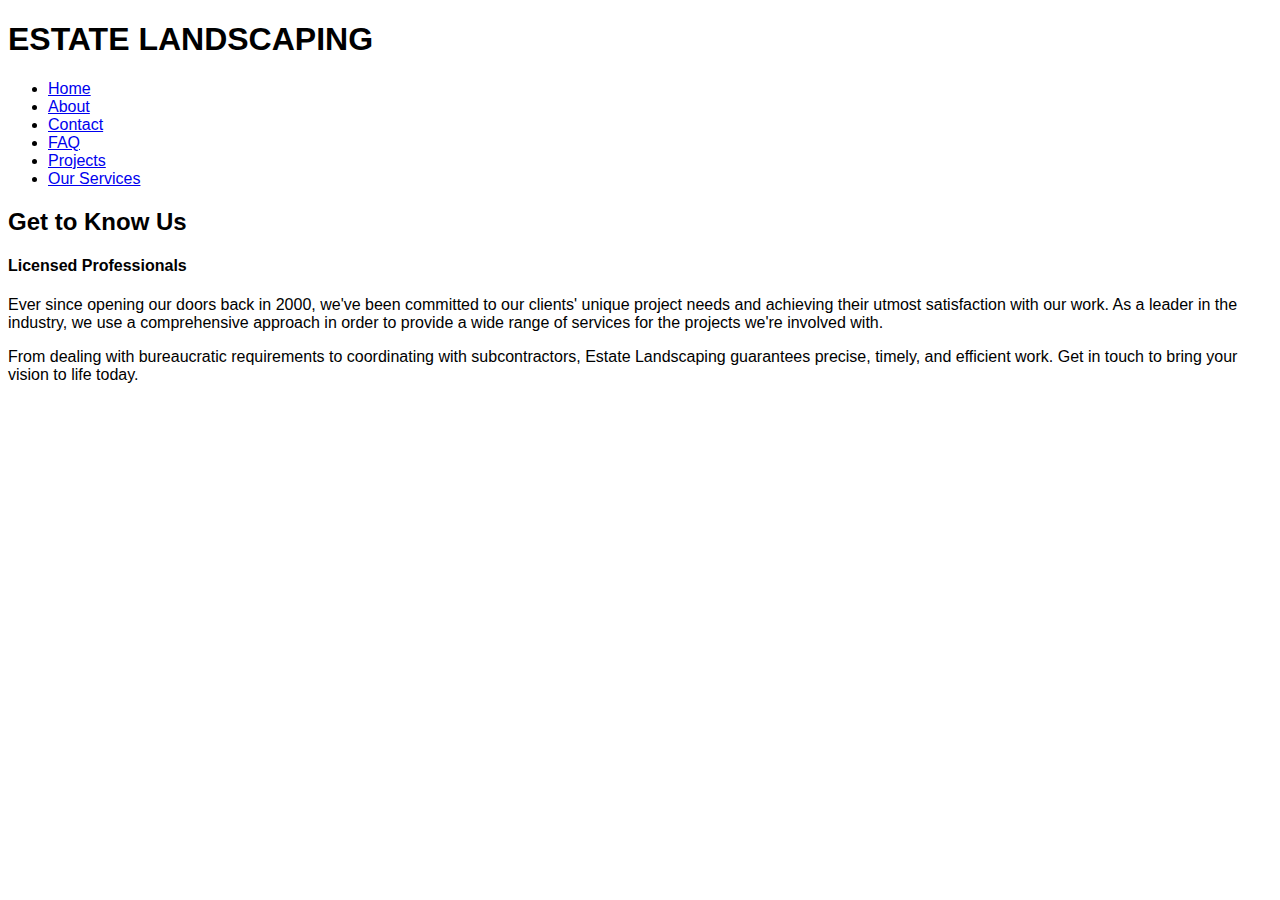
<file: about.html>
<!DOCTYPE html>
<html lang="en">



<head>
    <title>Landscaping Website</title>
    <link rel="stylesheet" href="style.css">
</head>



<body>

    <!-- Title -->
    <h1>ESTATE LANDSCAPING</h1>

    <!-- Navigation Bar -->
    <ul>
        <li><a href="index.html">Home</a></li>
        <li><a href="about.html">About</a></li>
        <li><a href="contact.html">Contact</a></li>
        <li><a href="faq.html">FAQ</a></li>
        <li><a href="projects.html">Projects</a></li>
        <li><a href="our_services.html">Our Services</a></li>
    </ul>

    <!-- Get to Know Us Section -->
    <h2>Get to Know Us</h2>
    <h4>Licensed Professionals</h4>
    <p>
        Ever since opening our doors back in 2000, we've been committed to our clients' 
        unique project needs and achieving their utmost satisfaction with our work. As a 
        leader in the industry, we use a comprehensive approach in order to provide a wide 
        range of services for the projects we're involved with.
    </p>
    <p>
        From dealing with bureaucratic requirements to coordinating with subcontractors, 
        Estate Landscaping guarantees precise, timely, and efficient work. Get in touch to bring 
        your vision to life today.
    </p>

</body>



</html>
</file>
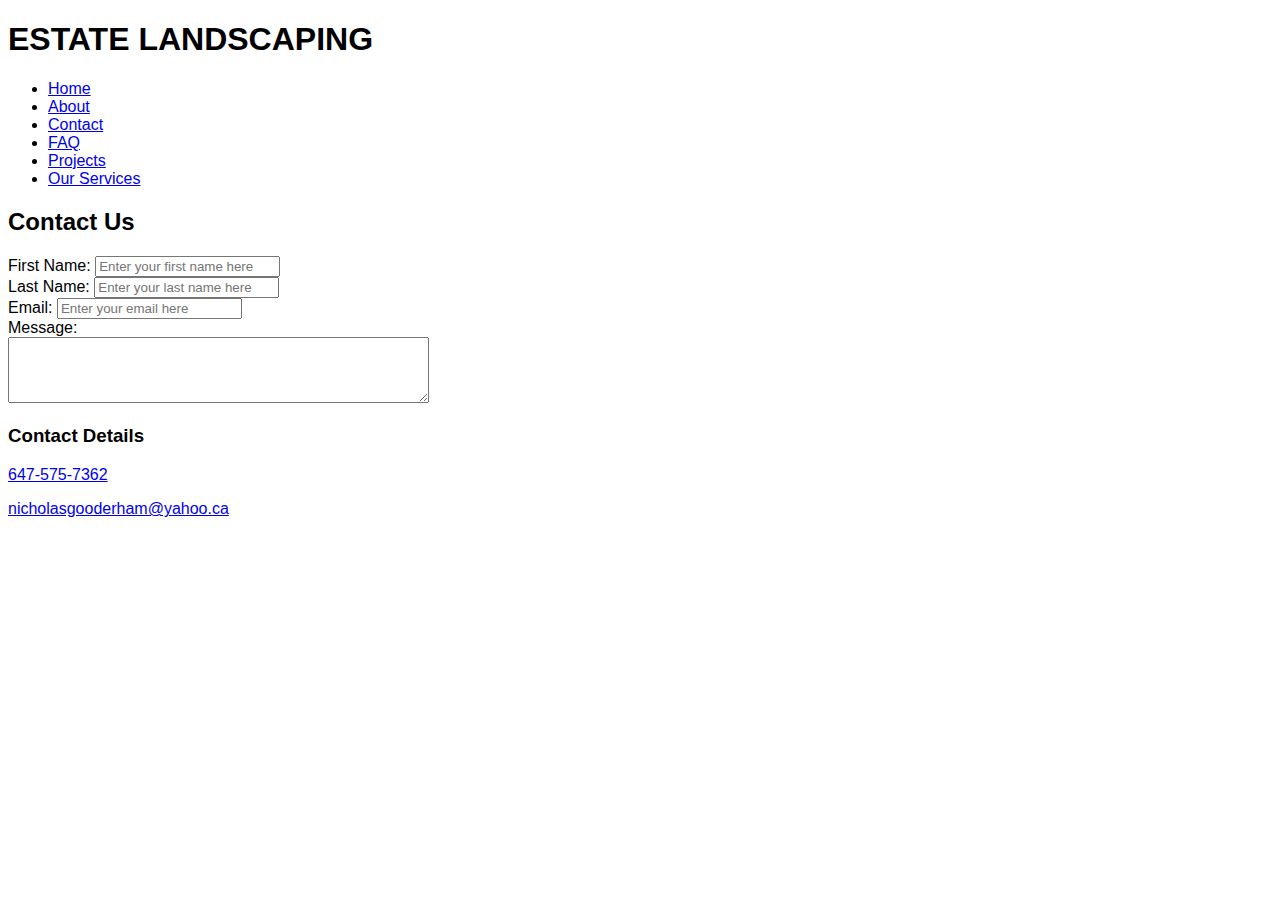
<file: contact.html>
<!DOCTYPE html>
<html lang="en">



<head>
    <title>Landscaping Website</title>
    <link rel="stylesheet" href="style.css">
</head>



<body>

    <!-- Title -->
    <h1>ESTATE LANDSCAPING</h1>

    <!-- Navigation Bar -->
    <ul>
        <li><a href="index.html">Home</a></li>
        <li><a href="about.html">About</a></li>
        <li><a href="contact.html">Contact</a></li>
        <li><a href="faq.html">FAQ</a></li>
        <li><a href="projects.html">Projects</a></li>
        <li><a href="our_services.html">Our Services</a></li>
    </ul>

    <!-- Contact Us Form -->
    <h2>Contact Us</h2>
    <form>
        <label for="firstname">First Name:</label>
        <input type="text" name="firstname" placeholder="Enter your first name here">
        <br>
        <label for="lastname">Last Name:</label>
        <input type="text" name="lastname" placeholder="Enter your last name here">
        <br>
        <label for="email">Email:</label>
        <input type="text" name="email" placeholder="Enter your email here">
        <br>
        <label for="message">Message:</label>
        <br>
        <textarea name="message" rows="4" cols="50"></textarea>
    </form>

    <!-- Contact Details -->
    <h3>Contact Details</h3>
    <p><a href="tel:6475757362">647-575-7362</a></p>
    <p><a href="mailto:nicholasgooderham@yahoo.ca">nicholasgooderham@yahoo.ca</a></p>

</body>



</html>
</file>
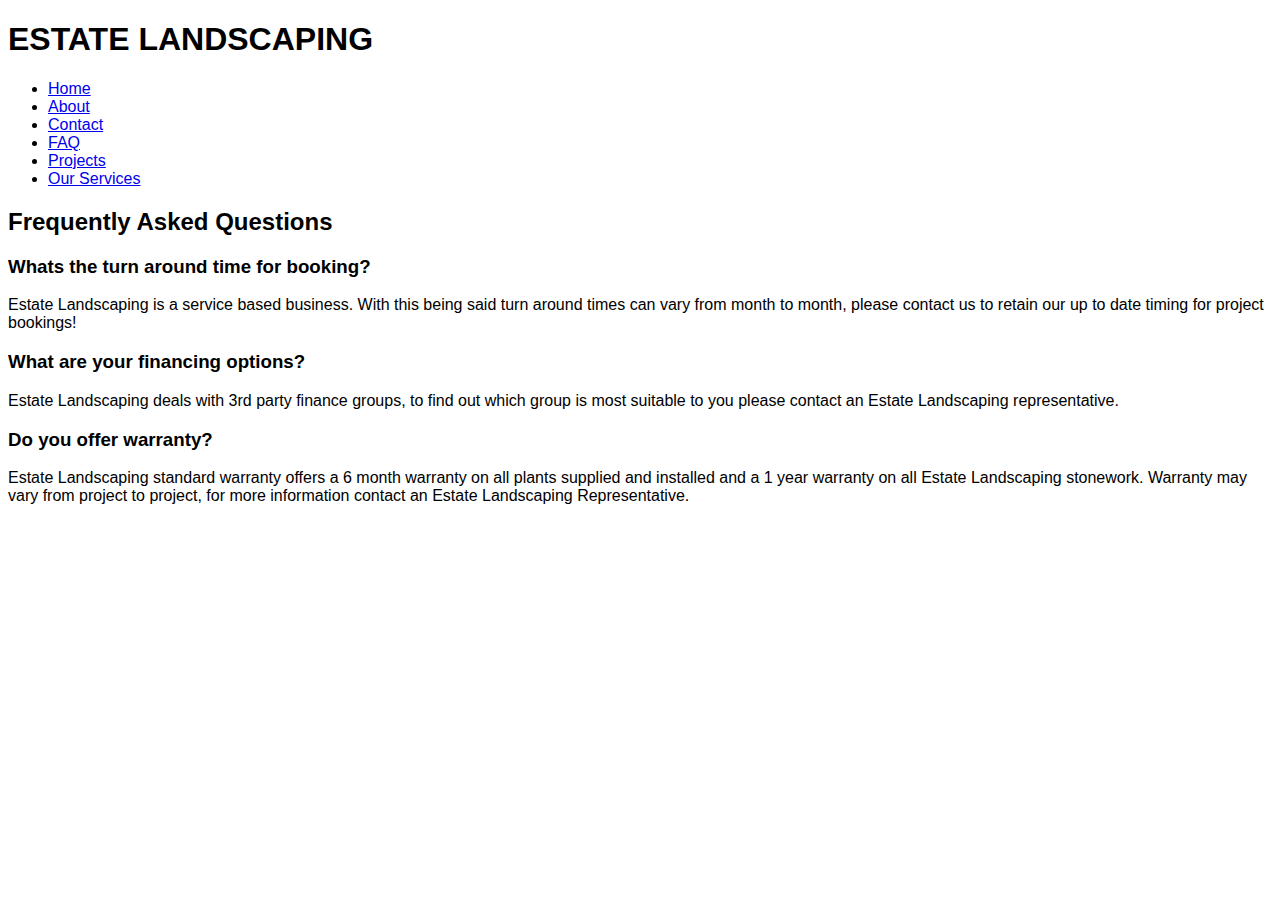
<file: faq.html>
<!DOCTYPE html>
<html lang="en">



<head>
    <title>Landscaping Website</title>
    <link rel="stylesheet" href="style.css">
</head>



<body>

    <!-- Title -->
    <h1>ESTATE LANDSCAPING</h1>

    <!-- Navigation Bar -->
    <ul>
        <li><a href="index.html">Home</a></li>
        <li><a href="about.html">About</a></li>
        <li><a href="contact.html">Contact</a></li>
        <li><a href="faq.html">FAQ</a></li>
        <li><a href="projects.html">Projects</a></li>
        <li><a href="our_services.html">Our Services</a></li>
    </ul>

    <!-- FAQ Section -->
    <h2>Frequently Asked Questions</h2>

    <h3>Whats the turn around time for booking?</h3>
    <p>
        Estate Landscaping is  a service based business. With this being 
        said turn around times can vary from month to month, please contact 
        us to retain our up to date timing for project bookings!
    </p>

    <h3>What are your financing options?</h3>
    <p>
        Estate Landscaping deals with 3rd party finance groups, to find out 
        which group is most suitable to you please contact an Estate Landscaping 
        representative.
    </p>

    <h3>Do you offer warranty?</h3>
    <p>
        Estate Landscaping standard warranty offers a 6 month warranty on all 
        plants supplied and installed and a 1 year warranty on all Estate 
        Landscaping stonework. Warranty may vary from project to project, for 
        more information contact an Estate Landscaping Representative.
    </p>

</body>



</html>
</file>
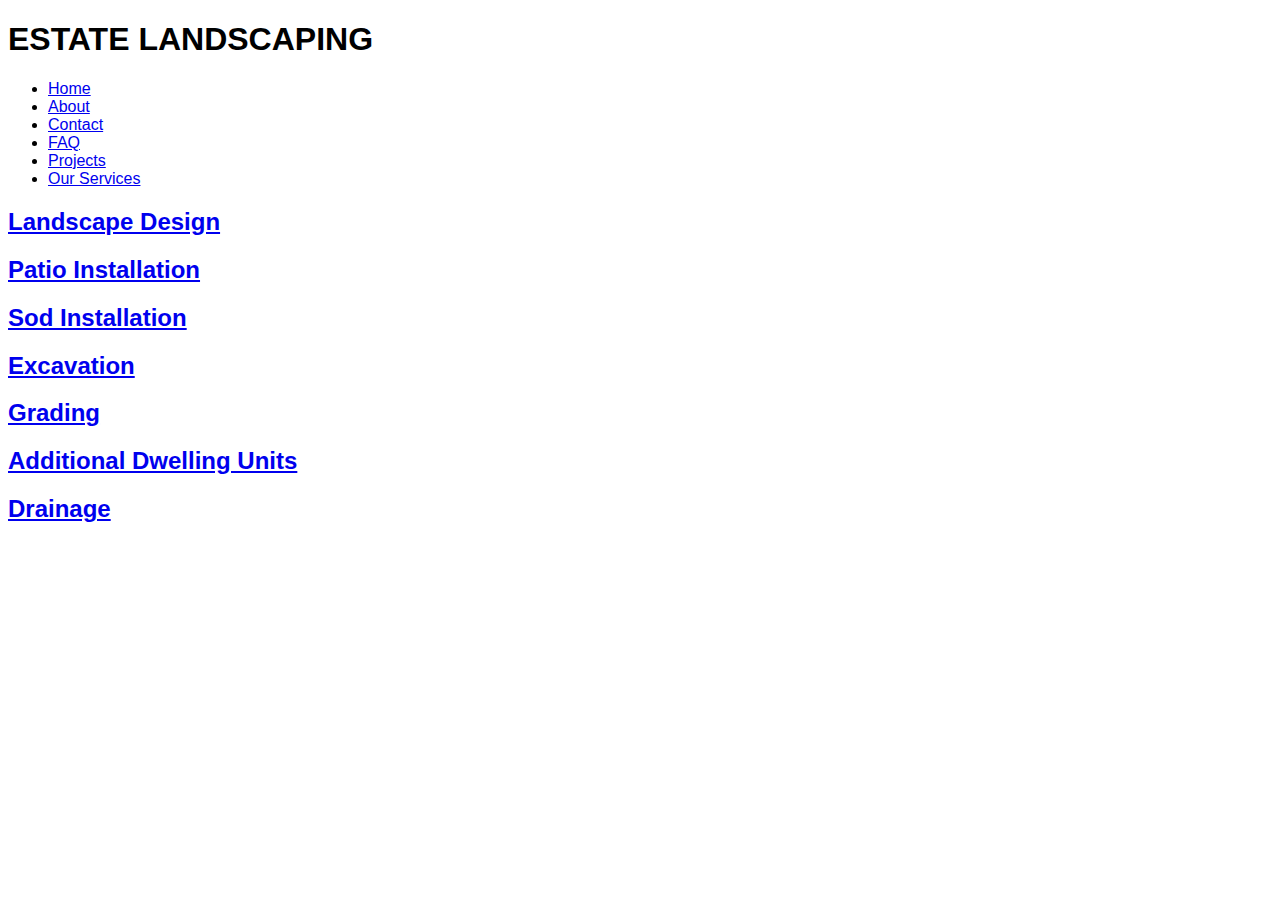
<file: our_services.html>
<!DOCTYPE html>
<html lang="en">



<head>
    <title>Landscaping Website</title>
    <link rel="stylesheet" href="style.css">
</head>



<body>

    <!-- Title -->
    <h1>ESTATE LANDSCAPING</h1>

    <!-- Navigation Bar -->
    <ul>
        <li><a href="index.html">Home</a></li>
        <li><a href="about.html">About</a></li>
        <li><a href="contact.html">Contact</a></li>
        <li><a href="faq.html">FAQ</a></li>
        <li><a href="projects.html">Projects</a></li>
        <li><a href="our_services.html">Our Services</a></li>
    </ul>

    <!-- Our Services Section -->
    <h2><a href="our_services_pages/landscape_design.html">Landscape Design</a></h2>
    <h2><a href="our_services_pages/patio_installation.html">Patio Installation</a></h2>
    <h2><a href="our_services_pages/sod_installation.html">Sod Installation</a></h2>
    <h2><a href="our_services_pages/excavation.html">Excavation</a></h2>
    <h2><a href="our_services_pages/grading.html">Grading</a></h2>
    <h2><a href="our_services_pages/additional_dwelling_units.html">Additional Dwelling Units</a></h2>
    <h2><a href="our_services_pages/drainage.html">Drainage</a></h2>

</body>



</html>
</file>
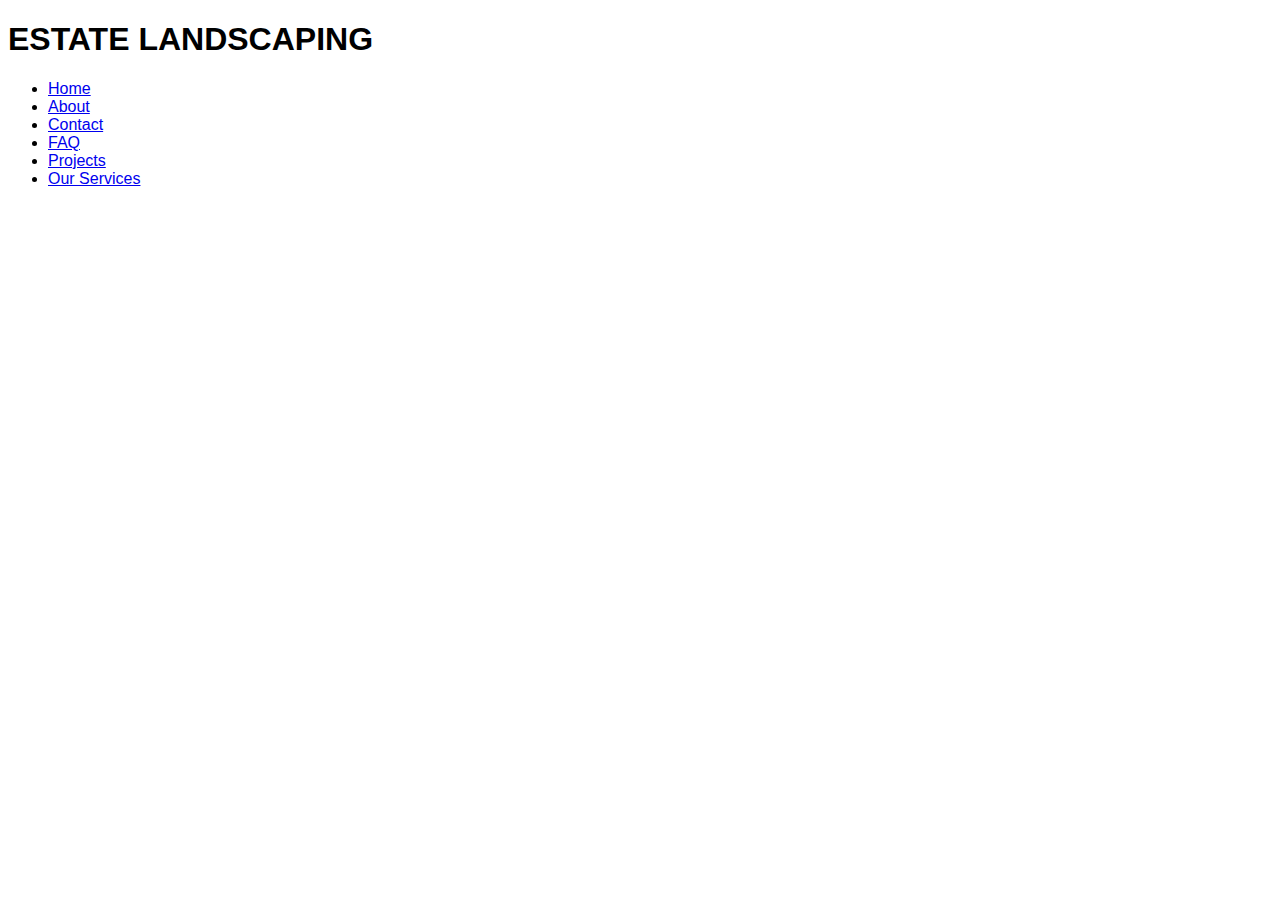
<file: projects.html>
<!DOCTYPE html>
<html lang="en">



<head>
    <title>Landscaping Website</title>
    <link rel="stylesheet" href="style.css">
</head>



<body>

    <!-- Title -->
    <h1>ESTATE LANDSCAPING</h1>

    <!-- Navigation Bar -->
    <ul>
        <li><a href="index.html">Home</a></li>
        <li><a href="about.html">About</a></li>
        <li><a href="contact.html">Contact</a></li>
        <li><a href="faq.html">FAQ</a></li>
        <li><a href="projects.html">Projects</a></li>
        <li><a href="our_services.html">Our Services</a></li>
    </ul>

</body>



</html>
</file>
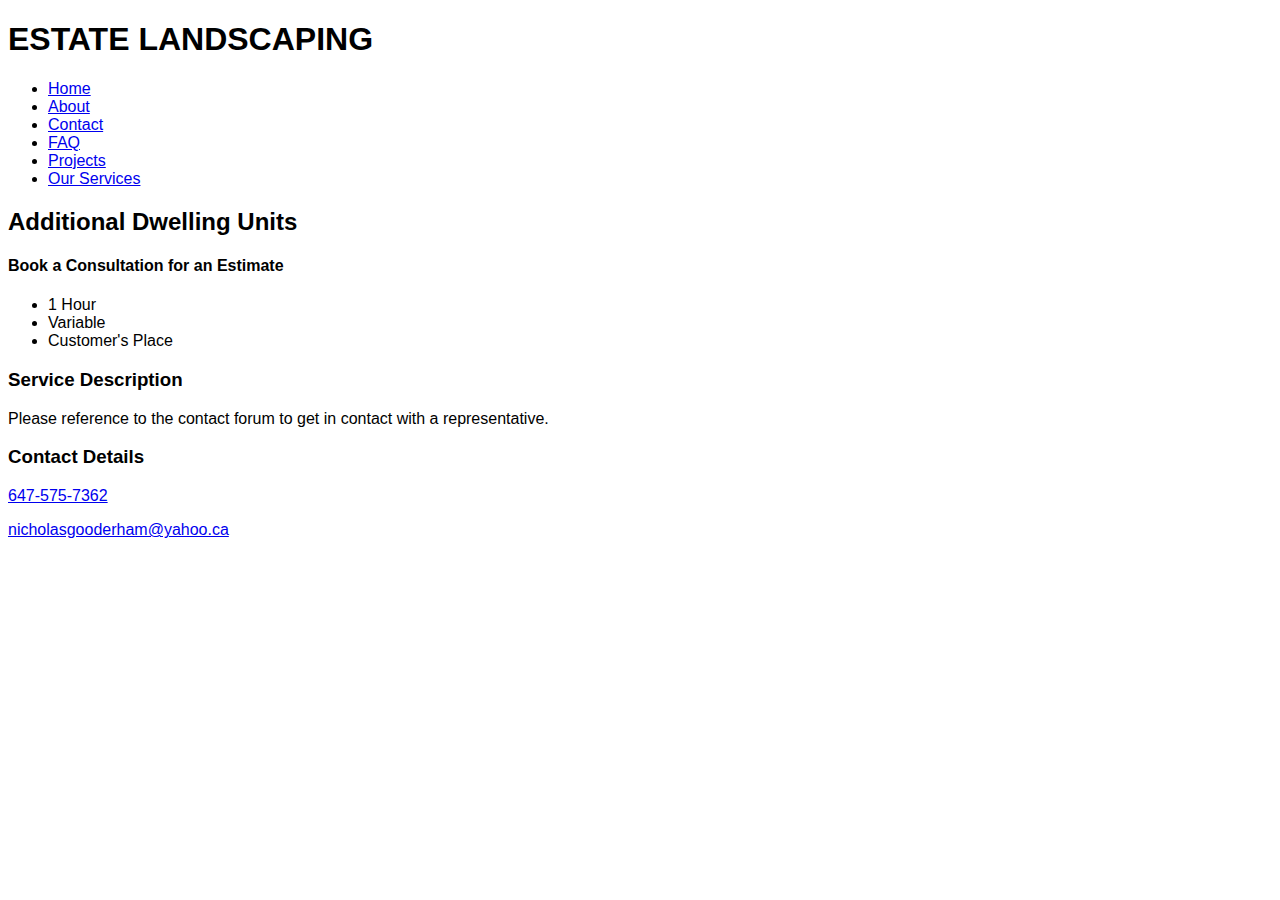
<file: our_services_pages/additional_dwelling_units.html>
<!DOCTYPE html>
<html lang="en">



<head>
    <title>Landscaping Website</title>
    <link rel="stylesheet" href="../style.css">
</head>



<body>

    <!-- Title -->
    <h1>ESTATE LANDSCAPING</h1>

    <!-- Navigation Bar -->
    <ul>
        <li><a href="../index.html">Home</a></li>
        <li><a href="../about.html">About</a></li>
        <li><a href="../contact.html">Contact</a></li>
        <li><a href="../faq.html">FAQ</a></li>
        <li><a href="../projects.html">Projects</a></li>
        <li><a href="../our_services.html">Our Services</a></li>
    </ul>

    <!-- Service Description -->
    <h2>Additional Dwelling Units</h2>
    <h4>Book a Consultation for an Estimate</h4>
    <ul>
        <li>1 Hour</li>
        <li>Variable</li>
        <li>Customer's Place</li>
    </ul>

    <h3>Service Description</h3>
    <p>
        Please reference to the contact forum to get in contact with a representative.
    </p>

    <h3>Contact Details</h3>
    <p><a href="tel:6475757362">647-575-7362</a></p>
    <p><a href="mailto:nicholasgooderham@yahoo.ca">nicholasgooderham@yahoo.ca</a></p>

</body>



</html>
</file>
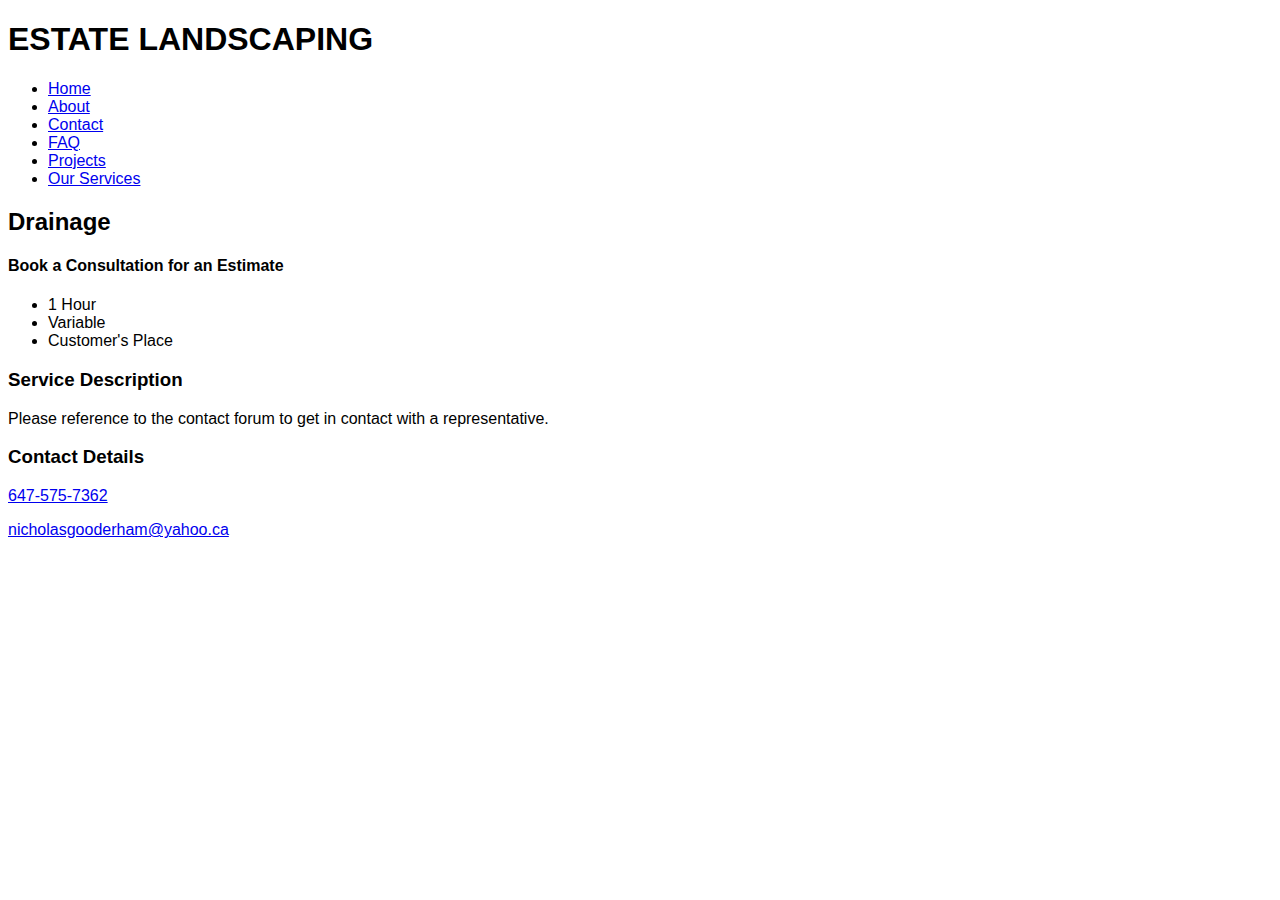
<file: our_services_pages/drainage.html>
<!DOCTYPE html>
<html lang="en">



<head>
    <title>Landscaping Website</title>
    <link rel="stylesheet" href="../style.css">
</head>



<body>

    <!-- Title -->
    <h1>ESTATE LANDSCAPING</h1>

    <!-- Navigation Bar -->
    <ul>
        <li><a href="../index.html">Home</a></li>
        <li><a href="../about.html">About</a></li>
        <li><a href="../contact.html">Contact</a></li>
        <li><a href="../faq.html">FAQ</a></li>
        <li><a href="../projects.html">Projects</a></li>
        <li><a href="../our_services.html">Our Services</a></li>
    </ul>

    <!-- Service Description -->
    <h2>Drainage</h2>
    <h4>Book a Consultation for an Estimate</h4>
    <ul>
        <li>1 Hour</li>
        <li>Variable</li>
        <li>Customer's Place</li>
    </ul>

    <h3>Service Description</h3>
    <p>
        Please reference to the contact forum to get in contact with a representative.
    </p>

    <h3>Contact Details</h3>
    <p><a href="tel:6475757362">647-575-7362</a></p>
    <p><a href="mailto:nicholasgooderham@yahoo.ca">nicholasgooderham@yahoo.ca</a></p>

</body>



</html>
</file>
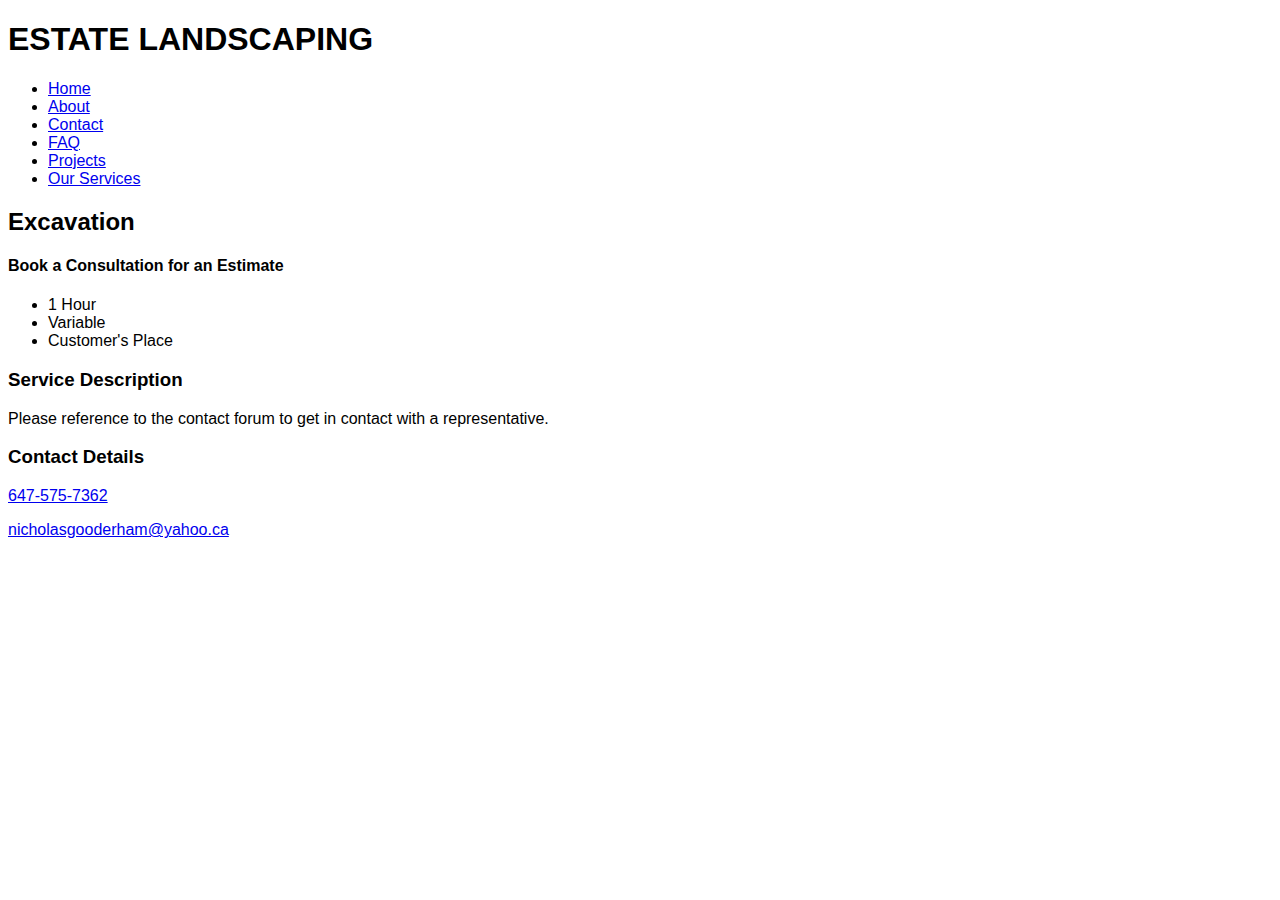
<file: our_services_pages/excavation.html>
<!DOCTYPE html>
<html lang="en">



<head>
    <title>Landscaping Website</title>
    <link rel="stylesheet" href="../style.css">
</head>



<body>

    <!-- Title -->
    <h1>ESTATE LANDSCAPING</h1>

    <!-- Navigation Bar -->
    <ul>
        <li><a href="../index.html">Home</a></li>
        <li><a href="../about.html">About</a></li>
        <li><a href="../contact.html">Contact</a></li>
        <li><a href="../faq.html">FAQ</a></li>
        <li><a href="../projects.html">Projects</a></li>
        <li><a href="../our_services.html">Our Services</a></li>
    </ul>

    <!-- Service Description -->
    <h2>Excavation</h2>
    <h4>Book a Consultation for an Estimate</h4>
    <ul>
        <li>1 Hour</li>
        <li>Variable</li>
        <li>Customer's Place</li>
    </ul>

    <h3>Service Description</h3>
    <p>
        Please reference to the contact forum to get in contact with a representative.
    </p>

    <h3>Contact Details</h3>
    <p><a href="tel:6475757362">647-575-7362</a></p>
    <p><a href="mailto:nicholasgooderham@yahoo.ca">nicholasgooderham@yahoo.ca</a></p>

</body>



</html>
</file>
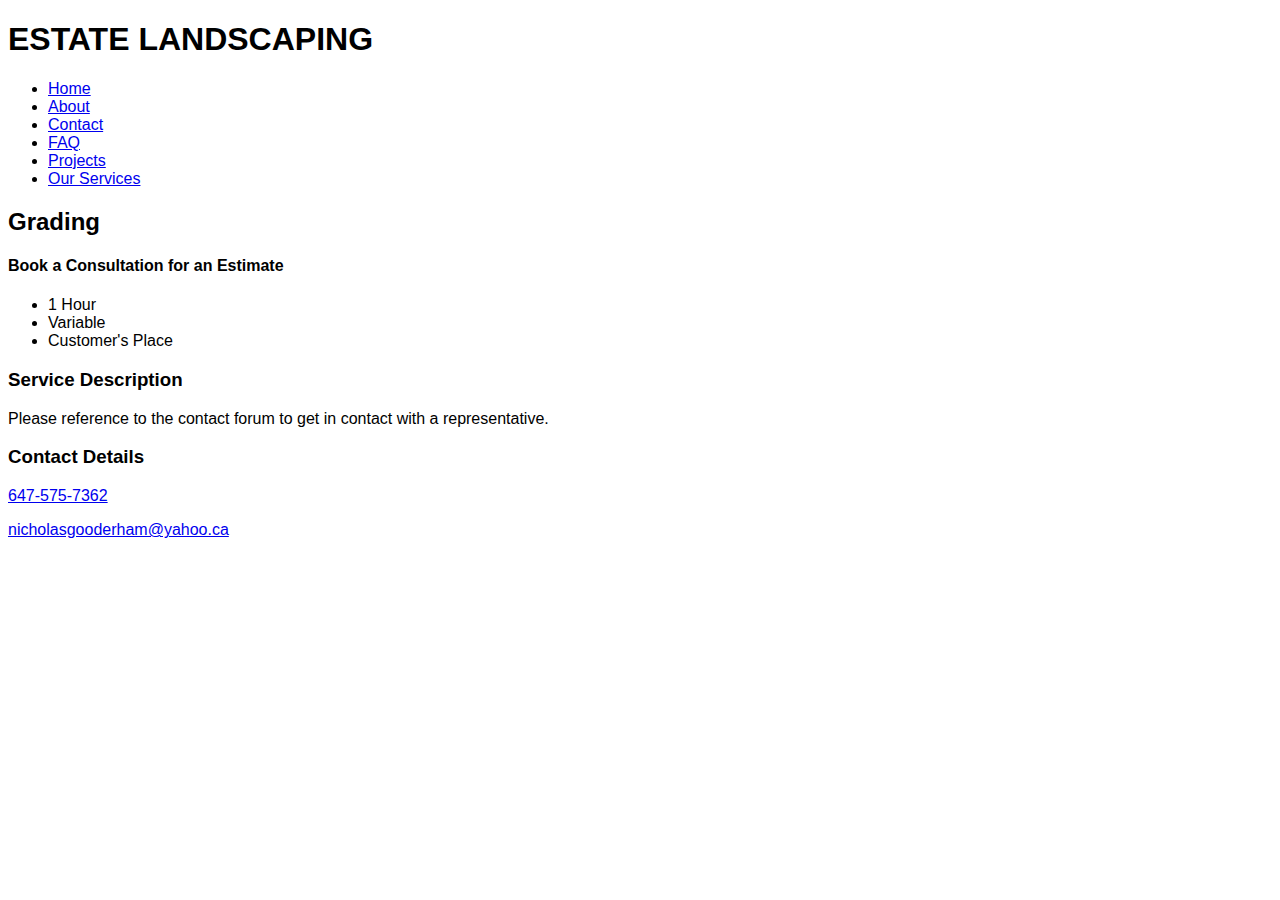
<file: our_services_pages/grading.html>
<!DOCTYPE html>
<html lang="en">



<head>
    <title>Landscaping Website</title>
    <link rel="stylesheet" href="../style.css">
</head>



<body>

    <!-- Title -->
    <h1>ESTATE LANDSCAPING</h1>

    <!-- Navigation Bar -->
    <ul>
        <li><a href="../index.html">Home</a></li>
        <li><a href="../about.html">About</a></li>
        <li><a href="../contact.html">Contact</a></li>
        <li><a href="../faq.html">FAQ</a></li>
        <li><a href="../projects.html">Projects</a></li>
        <li><a href="../our_services.html">Our Services</a></li>
    </ul>

    <!-- Service Description -->
    <h2>Grading</h2>
    <h4>Book a Consultation for an Estimate</h4>
    <ul>
        <li>1 Hour</li>
        <li>Variable</li>
        <li>Customer's Place</li>
    </ul>

    <h3>Service Description</h3>
    <p>
        Please reference to the contact forum to get in contact with a representative.
    </p>

    <h3>Contact Details</h3>
    <p><a href="tel:6475757362">647-575-7362</a></p>
    <p><a href="mailto:nicholasgooderham@yahoo.ca">nicholasgooderham@yahoo.ca</a></p>

</body>



</html>
</file>
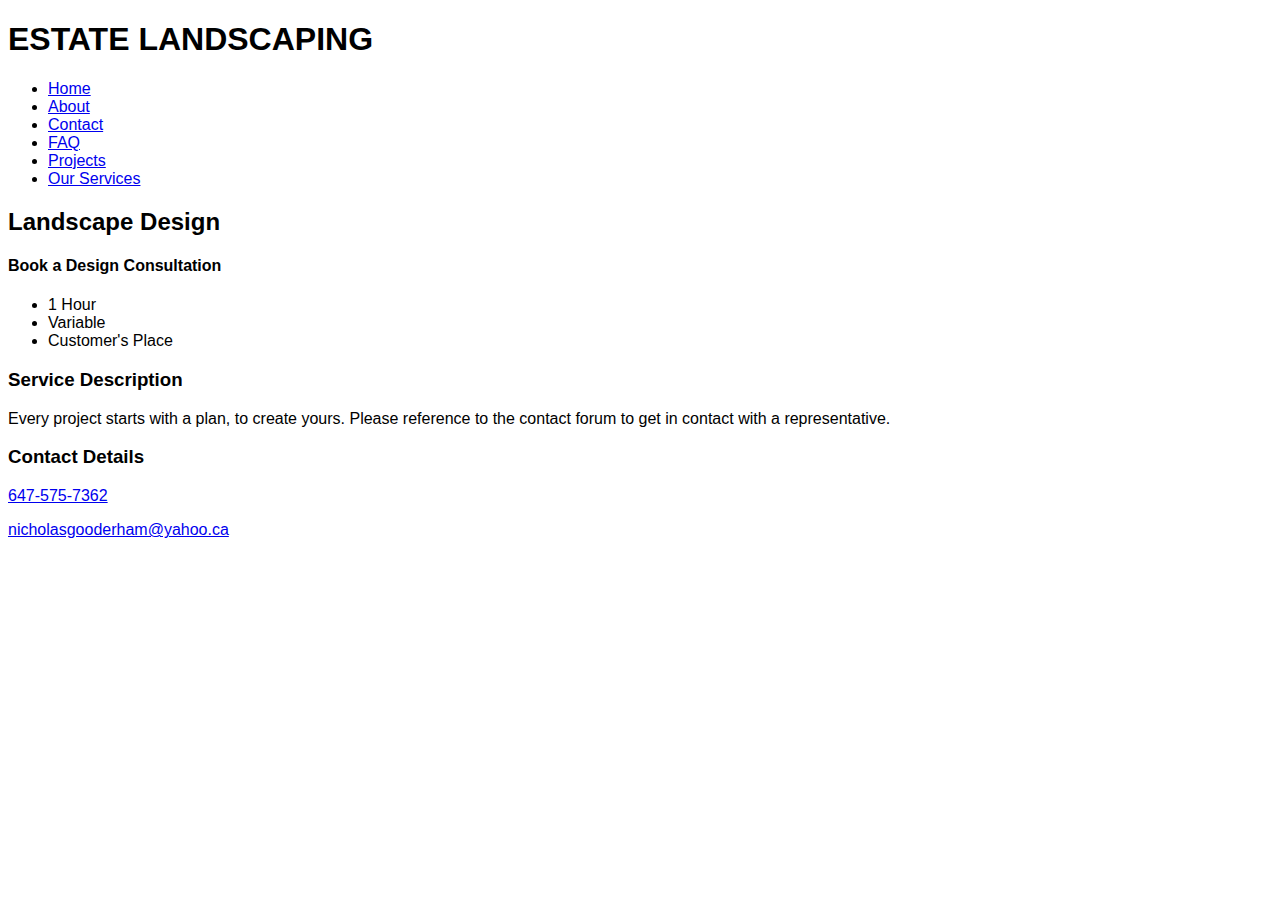
<file: our_services_pages/landscape_design.html>
<!DOCTYPE html>
<html lang="en">



<head>
    <title>Landscaping Website</title>
    <link rel="stylesheet" href="../style.css">
</head>



<body>

    <!-- Title -->
    <h1>ESTATE LANDSCAPING</h1>

    <!-- Navigation Bar -->
    <ul>
        <li><a href="../index.html">Home</a></li>
        <li><a href="../about.html">About</a></li>
        <li><a href="../contact.html">Contact</a></li>
        <li><a href="../faq.html">FAQ</a></li>
        <li><a href="../projects.html">Projects</a></li>
        <li><a href="../our_services.html">Our Services</a></li>
    </ul>

    <!-- Service Description -->
    <h2>Landscape Design</h2>
    <h4>Book a Design Consultation</h4>
    <ul>
        <li>1 Hour</li>
        <li>Variable</li>
        <li>Customer's Place</li>
    </ul>

    <h3>Service Description</h3>
    <p>
        Every project starts with a plan, to create yours. Please reference 
        to the contact forum to get in contact with a representative.
    </p>

    <h3>Contact Details</h3>
    <p><a href="tel:6475757362">647-575-7362</a></p>
    <p><a href="mailto:nicholasgooderham@yahoo.ca">nicholasgooderham@yahoo.ca</a></p>

</body>



</html>
</file>
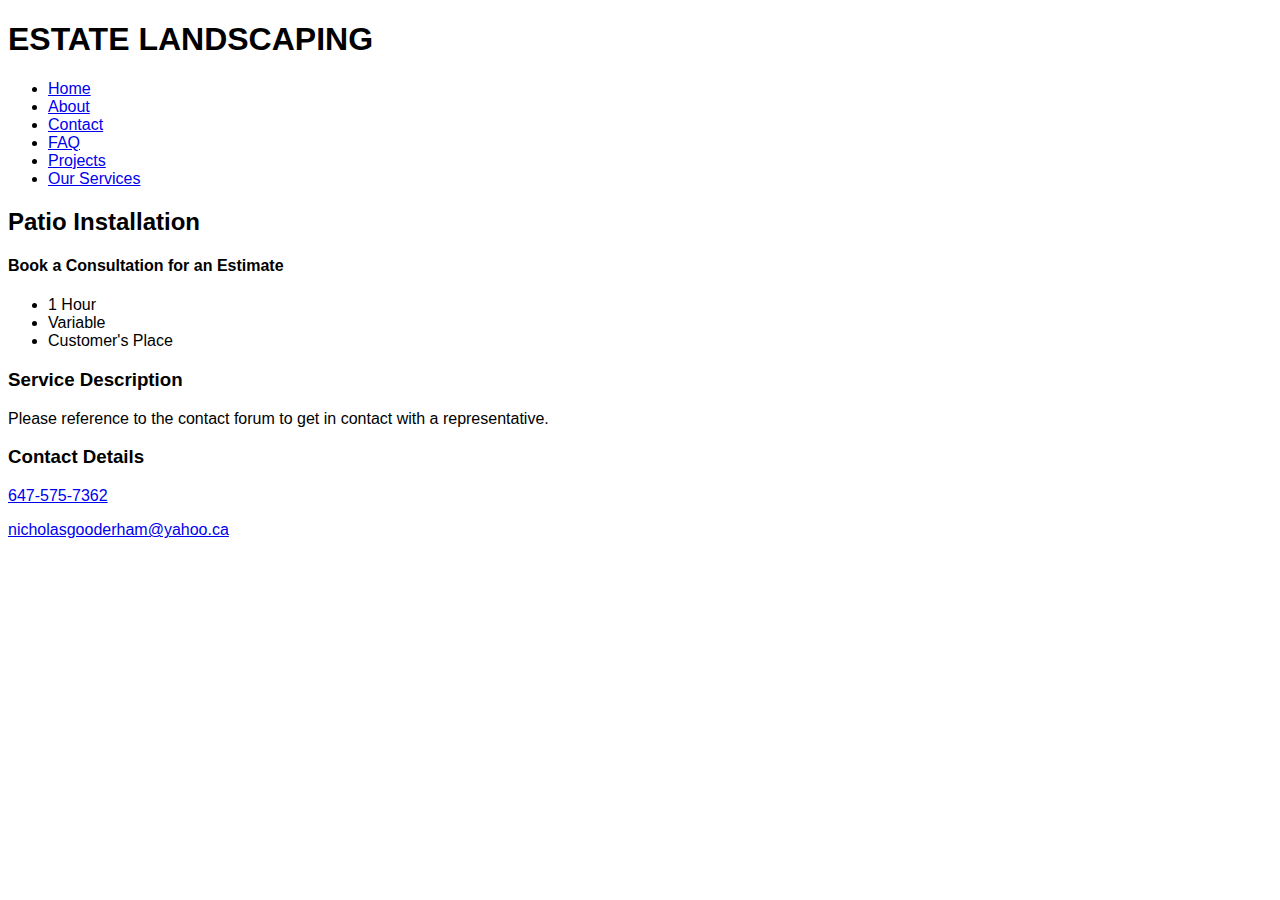
<file: our_services_pages/patio_installation.html>
<!DOCTYPE html>
<html lang="en">



<head>
    <title>Landscaping Website</title>
    <link rel="stylesheet" href="../style.css">
</head>



<body>

    <!-- Title -->
    <h1>ESTATE LANDSCAPING</h1>

    <!-- Navigation Bar -->
    <ul>
        <li><a href="../index.html">Home</a></li>
        <li><a href="../about.html">About</a></li>
        <li><a href="../contact.html">Contact</a></li>
        <li><a href="../faq.html">FAQ</a></li>
        <li><a href="../projects.html">Projects</a></li>
        <li><a href="../our_services.html">Our Services</a></li>
    </ul>

    <!-- Service Description -->
    <h2>Patio Installation</h2>
    <h4>Book a Consultation for an Estimate</h4>
    <ul>
        <li>1 Hour</li>
        <li>Variable</li>
        <li>Customer's Place</li>
    </ul>

    <h3>Service Description</h3>
    <p>
        Please reference to the contact forum to get in contact with a representative.
    </p>

    <h3>Contact Details</h3>
    <p><a href="tel:6475757362">647-575-7362</a></p>
    <p><a href="mailto:nicholasgooderham@yahoo.ca">nicholasgooderham@yahoo.ca</a></p>

</body>



</html>
</file>
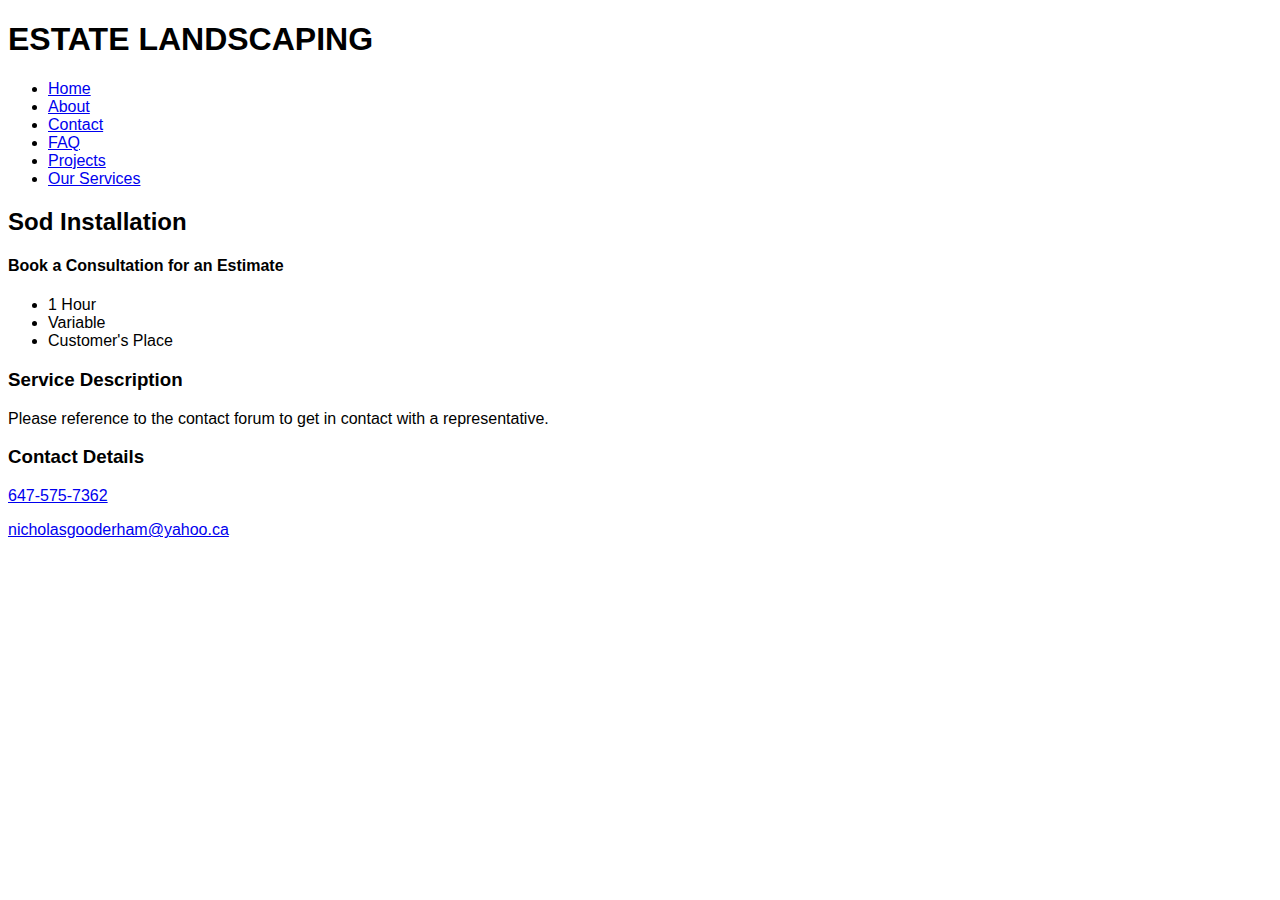
<file: our_services_pages/sod_installation.html>
<!DOCTYPE html>
<html lang="en">



<head>
    <title>Landscaping Website</title>
    <link rel="stylesheet" href="../style.css">
</head>



<body>

    <!-- Title -->
    <h1>ESTATE LANDSCAPING</h1>

    <!-- Navigation Bar -->
    <ul>
        <li><a href="../index.html">Home</a></li>
        <li><a href="../about.html">About</a></li>
        <li><a href="../contact.html">Contact</a></li>
        <li><a href="../faq.html">FAQ</a></li>
        <li><a href="../projects.html">Projects</a></li>
        <li><a href="../our_services.html">Our Services</a></li>
    </ul>

    <!-- Service Description -->
    <h2>Sod Installation</h2>
    <h4>Book a Consultation for an Estimate</h4>
    <ul>
        <li>1 Hour</li>
        <li>Variable</li>
        <li>Customer's Place</li>
    </ul>

    <h3>Service Description</h3>
    <p>
        Please reference to the contact forum to get in contact with a representative.
    </p>

    <h3>Contact Details</h3>
    <p><a href="tel:6475757362">647-575-7362</a></p>
    <p><a href="mailto:nicholasgooderham@yahoo.ca">nicholasgooderham@yahoo.ca</a></p>

</body>



</html>
</file>
<file: style.css>
* {
    font-family: Montserrat, sans-serif;
}


/* All stuff to do with the title at the top */

@media (min-width: 768px){
    .title-container { /* Contains all title and nav bar elements */
        display: flex;
        justify-content: flex-start;
        align-items: center;
    }
}

.title-container img {
    width: 2.5em;
    height: 2.5em;
}

.title-container h1 {
    margin-left: 7px;
}

.title-container ul { /* Contains all nav bar list elements */
    display: flex;
    justify-content: space-evenly;
    list-style: none;
    flex-grow: 1;
}

.title-container ul li { /* Nav bar list elements */
    transition: transform 0.3s, color 0.3s;
    padding-right: 1em;
}

.title-container ul li:hover { /* Nav bar list elements hover */
    transform: translateY(-3px);
}

.title-container ul li a { /* Nav bar links */
    text-decoration: none;
    color: black;
    transition: transform 0.3, color 0.3s, text-decoration 0.3s;
}

.title-container ul li a:hover { /* Nav bar links hover */
    text-decoration: underline #1E90FF;
    color: #1E90FF;
}


/* All stuff to do with the wecome message */

.welcome-message { /* Contains all welcome message elements */
    background-image: url("img/garden.png");
    background-size: cover;
    padding-top: 100px;
    padding-bottom: 100px;
    margin-top: 50px;
}

.welcome-message .top-text,
.welcome-message .bottom-text { /* Contains all shared welcome message text elements */
    text-align: center;
    color: white;
    background-color: black;
    border: white 1px solid;
    margin-left: 30%;
    margin-right: 30%;
    margin-top: 0px;
    margin-bottom: 0px;
}

.welcome-message .top-text { /* Contains all top welcome message text elements */
    padding-bottom: 0px;
    padding-top: 30px;
    border-bottom: white 0px solid;
}

.welcome-message .bottom-text { /* Contains all bottom welcome message text elements */
    padding-bottom: 30px;
    padding-top: 0px;
    border-top: white 0px solid;
}


/* All stuff to do with the main content */

@media (min-width: 768px){
    .content-container { /* Contains all content elements */
        display: flex;
        justify-self: space-evenly;
    }
}

.content-container .img-wrapper { /* Attributes for the image wrapper */
    display: flex;
    align-items: center;
    justify-content: center;
    width: 100%;
}

.content-container .img-wrapper img { /* Attributes for the image */
    width: 100%;
    height: auto;
}

.content-container .content { /* Wrapper for the text content */
    display: flex;
    flex-direction: column;
    align-items: center;
    justify-content: center;
    padding: 3%;
    width: 100%;
    background-color: black;
    color: white;
}

.content-container .content p { /* Spacing for the paragraph */
    margin-right: 5%;
    margin-left: 3%;
    text-align: justify;
}

.line-divider {
    margin-top: 60px;
    margin-bottom: 100px;
}



/* All stuff to do with the types of services */

.services-title { /* Title for the services */
    text-align: center;
    margin-top: 50px;
    margin-bottom: 50px;
}

.services-container { /* Container for the grid of services */
    display: grid;
    grid-template-rows: 25% 25% 25% 25%;
    grid-template-columns: 50% 50%;
    gap: 3px;
}

.services-container .services-item-1, /* Formatting for the service items */
.services-container .services-item-2,
.services-container .services-item-3,
.services-container .services-item-4,
.services-container .services-item-5,
.services-container .services-item-6,
.services-container .services-item-7 {
    display: flex;
    justify-content: center;
    align-items: center;
    padding-top: 2%;
    padding-bottom: 2%;
}

.services-container .services-item-1 { /* Background images for the service items */
    background-image: url("img/patio_stones.png");
}

.services-container .services-item-2 {
    background-image: url("img/patio.png");
}

.services-container .services-item-3 {
    background-image: url("img/sod.png");
}

.services-container .services-item-4 {
    background-image: url("img/machine.png");
}

.services-container .services-item-5 {
    background-image: url("img/gravel.png");
}

.services-container .services-item-6 {
    background-image: url("img/shed.png");
}

.services-container .services-item-7 {
    background-image: url("img/water.png");
}

.services-container .services-item-1 h3 a, /* Formatting for the service item links */
.services-container .services-item-2 h3 a,
.services-container .services-item-3 h3 a,
.services-container .services-item-4 h3 a,
.services-container .services-item-5 h3 a,
.services-container .services-item-6 h3 a,
.services-container .services-item-7 h3 a {
    color: white;
    text-decoration: none;
    background-color: black;
    border-radius: 5px;
    padding: 5px;
    border: white 2px solid;

    transition: color 1s, boarder-color 1s;
}

.services-container .services-item-1 h3 a:hover, /* Hovering over the service item links */
.services-container .services-item-2 h3 a:hover,
.services-container .services-item-3 h3 a:hover,
.services-container .services-item-4 h3 a:hover,
.services-container .services-item-5 h3 a:hover,
.services-container .services-item-6 h3 a:hover,
.services-container .services-item-7 h3 a:hover {
    color: black;
    background-color: white;
    border-color: black;
}



/* All stuff to do with the footer */

.info-email {
    text-align: center;
    margin-top: 200px;
    margin-bottom: 30px
}

.info-email a {
    text-decoration: none;
    color: black;
}

.copywrite {
    text-align: center;
    margin-top: 10px;
    margin-bottom: 50px;
}
</file>
